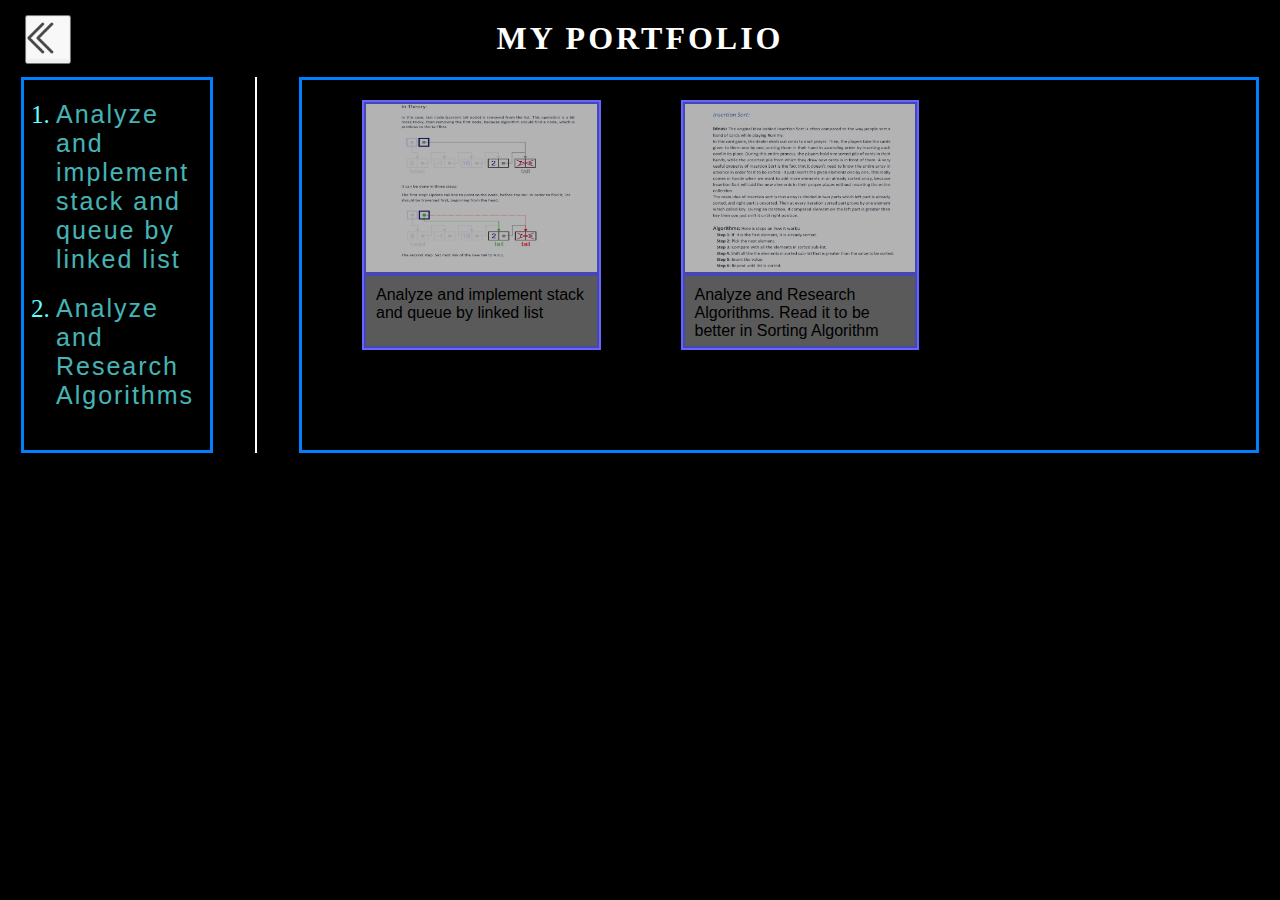
<file: menu/portfolio.html>
<!DOCTYPE html>
<html>
<head>
	<meta charset="utf-8">
	<title>Portfolio</title>
	<link rel="stylesheet" type="text/css" href="../css/portfolio.css">
	<link rel="shortcut icon" type="image/png" href="../img/portfolio-website.png"/>
</head>
<body>
	<div id="container">
		<div class="button">
			<button><a href="../index.html"><img src="../img/left-arrow-gif.gif" ></a></button>
		</div>

		<div id="heading"><h1>MY PORTFOLIO</h1></div>	
		<div id="content">		
			<div id="left">
				<div id="list">
					<ol>
						<li><a href="https://www.linkedin.com/feed/update/urn:li:activity:6753217894303305728/">Analyze and implement stack and queue by linked list</a></li>
						<li><a href="https://www.linkedin.com/feed/update/urn:li:activity:6753217468631793664/">Analyze and Research Algorithms</a></li>
<!-- 						<li><a href="">Blog3</a></li>
						<li><a href="">Blog4</a></li>
						<li><a href="">Blog5</a></li> -->
					</ol>
				</div>
			</div>
			<div class="line"></div>
			<div id="right">
				<div class="content-per-blog">
					<a href="https://www.linkedin.com/feed/update/urn:li:activity:6753217894303305728/" target="_blank">
						<div class="content-per-blog-top"><img src="../img_blog/blog_1.png" class="img_blog"></div>
						<div class="content-per-blog-bottom"><p>Analyze and implement stack and queue by linked list</p></div>
					</a>
				</div>

				<div class="content-per-blog">
					<a href="https://www.linkedin.com/feed/update/urn:li:activity:6753217468631793664/" target="_blank">
						<div class="content-per-blog-top"><img src="../img_blog/blog_2.png" class="img_blog"></div>
						<div class="content-per-blog-bottom"><p>Analyze and Research Algorithms. Read it to be better in Sorting Algorithm</p></div>
					</a>
				</div>
<!-- 
				<div class="content-per-blog">
					<a href="../index.html">
						<div class="content-per-blog-top"><img src="../img/brain-icon.png" class="img_blog"></div>
						<div class="content-per-blog-bottom"><p>dsafadfdaffs</p></div>
					</a>
				</div>

				<div class="content-per-blog">
					<a href="../index.html">
						<div class="content-per-blog-top"><img src="../img/brain-icon.png" class="img_blog"></div>
						<div class="content-per-blog-bottom"><p>dsafadfdaffs</p></div>
					</a>
				</div>

				<div class="content-per-blog">
					<a href="../index.html">
						<div class="content-per-blog-top"><img src="../img/brain-icon.png" class="img_blog"></div>
						<div class="content-per-blog-bottom"><p>dsafadfdaffs</p></div>
					</a>
				</div>

				<div class="content-per-blog">
					<a href="../index.html">
						<div class="content-per-blog-top"><img src="../img/brain-icon.png" class="img_blog"></div>
						<div class="content-per-blog-bottom"><p>dsafadfdaffs</p></div>
					</a>
				</div>

				<div class="content-per-blog">
					<a href="../index.html">
						<div class="content-per-blog-top"><img src="../img/brain-icon.png" class="img_blog"></div>
						<div class="content-per-blog-bottom"><p>dsafadfdaffs</p></div>
					</a>
				</div> -->
			</div>
		</div>	

	</div>
</body>
</html>
</file>
<file: css/portfolio.css>
*{
	margin: 0;
	padding: 0;
	box-sizing: border-box;
}

h1{
	color: white;
	text-align: center;
	letter-spacing: 3px;
	margin-top: 20px;
	margin-bottom: 20px;
}

#container{
	position: fixed;
	background-color: black;
	width: 100%;
	height: 100%;
	overflow: auto;
}

#content{
	display: flex;
	justify-content: space-around;
}

#left{
	width: 15%;
	height: auto;
	border: 3px solid #0080FF;
	overflow: auto;
}

#right{
	width: 75%;	
	height: auto;
	border: 3px solid #0080FF;
	overflow: auto;
}

p{
	color: white;
	font-family: Arial, Helvetica, sans-serif;
}

.line{
	width: 2px;
	height: auto;
	background-color: white;
}

li{
	margin-bottom: 20px;
	color: #66FFFF;
	font-size: 25px;

}

#list{
	display: flex;
	justify-content: space-around;
	flex-direction: column;
	align-items: flex-start;
	padding: 20px;
	margin-left: 12px;
}

#list a{
	color: #66FFFF;
	font-size: 25px;
	text-decoration: none;
	font-family: Arial, Helvetica, sans-serif;
	letter-spacing: 2px;
}

a,li:hover{
	opacity: 0.7;
}

.content-per-blog{
	width: 25%;
	height: 250px;
	border: 2px solid #6666FF;
	float: left;
	margin: 20px;
	margin-left: 60px;
}

.content-per-blog:hover{
	opacity: 0.5;
}

.content-per-blog-top{
	border: 2px solid #6666FF;
	height: 70%;
}

.content-per-blog-bottom{
	border: 2px solid #6666FF;
	height: 30%;
	padding: 10px;
	background-color: gray;
}

.content-per-blog-bottom p{
	color: black;
}


a{
	text-decoration: none;
	font-family: Arial, Helvetica, sans-serif;
}

img{
	max-width: 100%;
	max-height: 100%;
	width: auto;
	height: auto;
}

.button{
	position: absolute;
	top: 15px;
	left: 25px;
}

#container .button button a img{
	max-width:42px;
	max-height:42px;
	width: auto;
	height: auto;
}

.img_blog{
	width: 100%;
	height: 100%;
}

/*scrollbar custom*/
/* width */
::-webkit-scrollbar {
  width: 2px;
  border-radius: 3px;
}

/* Track */
::-webkit-scrollbar-track {
  background: #FF66FF; 
}
 
/* Handle */
::-webkit-scrollbar-thumb {
  background: #66FFFF; 
}

/* Handle on hover */
::-webkit-scrollbar-thumb:hover {
  background: #555; 
}
</file>
